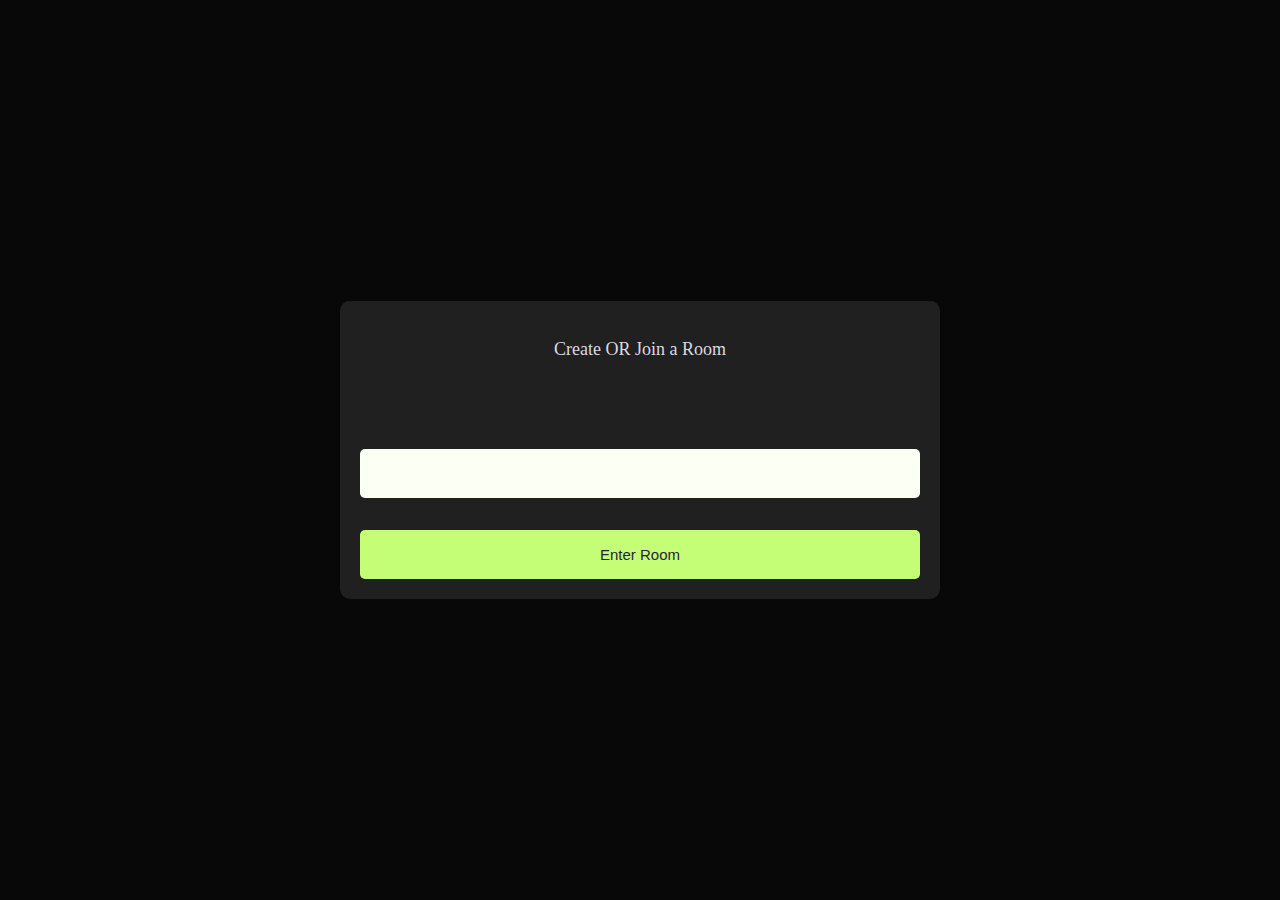
<file: index.html>
<!DOCTYPE html>
<html lang="en">
    <meta charset="UTF-8">
    <meta name="viewport" content="width=device-width, initial-scale=1.0">
    <title>Document</title>
    <!-- icon -->
    <link href='https://unpkg.com/boxicons@2.1.4/css/boxicons.min.css' rel='stylesheet'>
    <!-- CSS -->
    <link rel="stylesheet" type="text/css" href="main.css">
    <title>Document</title>
</head>
<body>
    <div id="videos">
        <video class="video-player" id="user-1" autoplay playsinline></video>
        <video class="video-player" id="user-2" autoplay playsinline></video>
        
    </div>
    
    <div id="controls">
        <div class="container-controls" id="camera-btn">
            <img src="./icons/camera.png" alt="" srcset="">
        </div>
        <div class="container-controls" id="mic-btn">
            <img src="./icons/mic.png" alt="" srcset="">
        </div>

        <a href="lobby.html">
            <div class="container-controls" id="leave-btn">
                <img src="./icons/phone.png" alt="" srcset="">
            </div>
        </a>
    </div>
</body>

<script src="agora-rtm-2.1.9.min.js"></script>
<script src="main.js"></script>
</html>
</file>
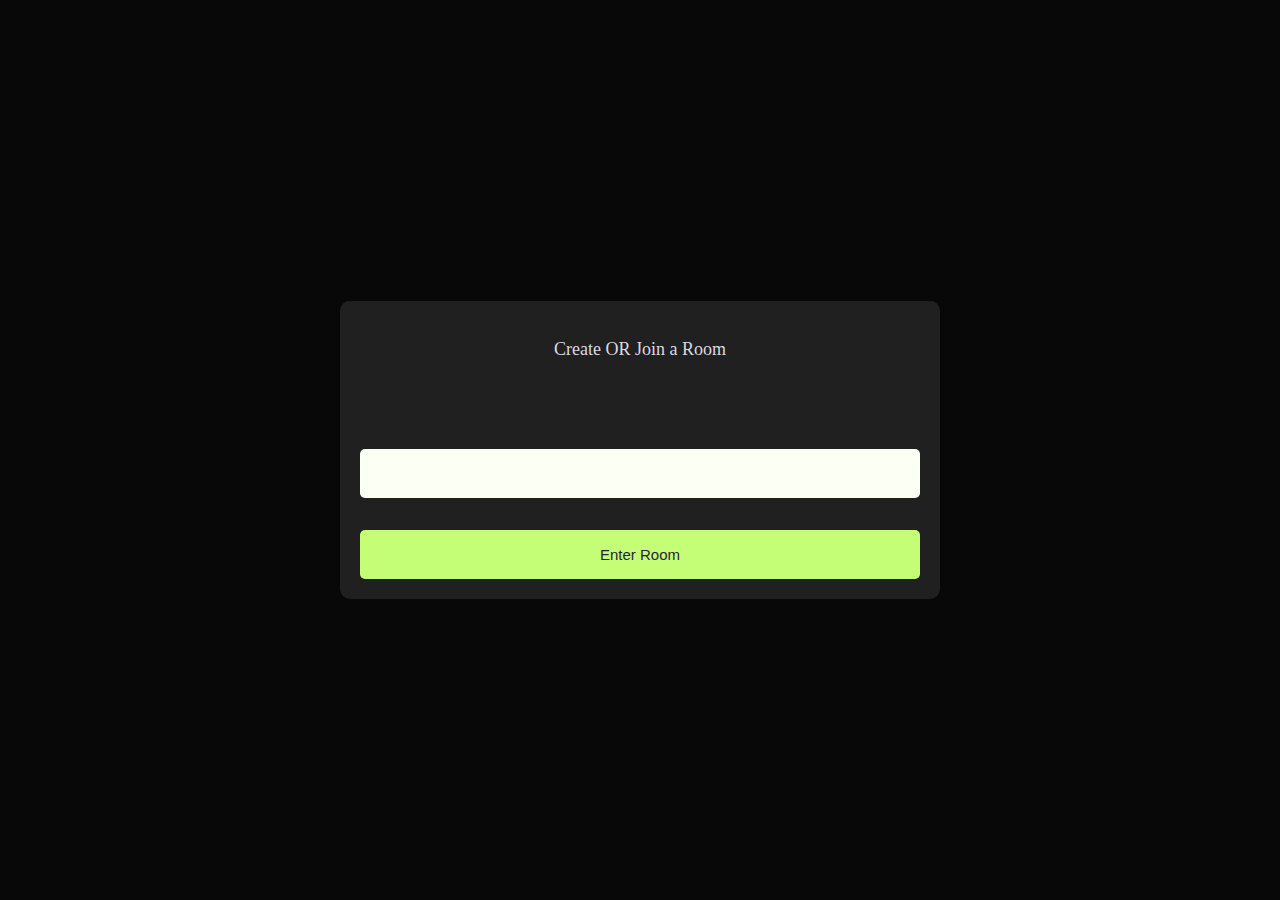
<file: lobby.html>
<!DOCTYPE html>
<html lang="en">

<head>
    <meta charset="UTF-8">
    <meta name="viewport" content="width=device-width, initial-scale=1.0">
    <link rel="stylesheet" type="text/css" href="lobby.css">
    <title>Document</title>
</head>
<body>
    <main id="lobby">
        <div class="form-container">
            <div class="form-header">
                <p>Create OR Join a Room</p>
            </div>

            <div class="form-wrapper">
                <form id="join-form">
                    <input type="text" name="invite" required/>
                    <input type="submit" value="Enter Room" />
                </form>
            </div>
        </div>
    </main>
</body>

<script>
    let form = document.getElementById('join-form')

    form.addEventListener('submit', (e) => {
        e.preventDefault()
        let inviteCode = e.target.invite.value
        window.location = `index.html?room=${inviteCode}` 
    })
</script>

</html>
</file>
<file: main.css>
*{
    margin: 0;
    padding: 0;
    box-sizing: border-box;
}

#videos{
    display: grid;
    grid-template-columns: 1fr;
    height: 100vh;
    overflow: hidden;
    gap: 2em;
}

.video-player{
    background-color: rgb(25, 25, 25);
    width: 100%;
    height: 100%;
    object-fit: cover;
}

#user-2{
    display: none;
}

.small-frame{
    position: fixed;
    top: 20px;
    left: 20px;
    height: 170px;
    width: 300px;
    border-radius: 5px;
    border: 2px solid #C4FE76;
    box-shadow: 3px 3px 15px -1px rgb(25, 25, 25);
    z-index: 1;
}

#controls{
    position: fixed;
    bottom: 40px;
    left: 50%;
    transform: translateX(-50%);
    display: flex;
    gap: 2rem;
}

.container-controls{
    background-color: #202020;
    padding: 20px;
    border-radius: 50%;
    display: flex;
    justify-content: center;
    align-items: center;
    cursor: pointer;
}

.container-controls img{
    height: 30px;
    width: 30px;

}

#leave-btn{
    background-color: #C4FE76;
}   


@media screen and (max-width:600px) {
    .small-frame{
        height: 80px;
        width: 120px;
    }

    .container-controls img{
        height: 20px;
        width: 20px;
    }
}
</file>
<file: lobby.css>
body{
    background-color: #080808;
    color: #DBD8E3;
}

.form-container{
    width: 90%;
    max-width: 600px;
    border-radius: 10px;
    background-color: #202020;
    position: fixed;
    top: 50%;
    left: 50%;
    transform: translate(-50%, -50%);
}

.form-header {
    border-radius: 10px 10px 0 0;
    padding: 30px;
    text-align: center;
    background-color: #202020;
    margin: 0;
    font-size: 18px;
    font-size: 300;
    line-height: 0;
}

.form-wrapper{
    padding: 20px;
}

input {
    box-sizing: border-box;
    color: #2A2438;
    width: 100%;
    margin: 0;
    border: none;
    border-radius: 5px;
    padding: 16px 20px;
    font-size: 15px;
    background-color: #FBFFF4;
    margin-top: 32px;
  }
 
 
  input[type='submit'] {
    background-color: #C4FE76;
 
}
</file>
